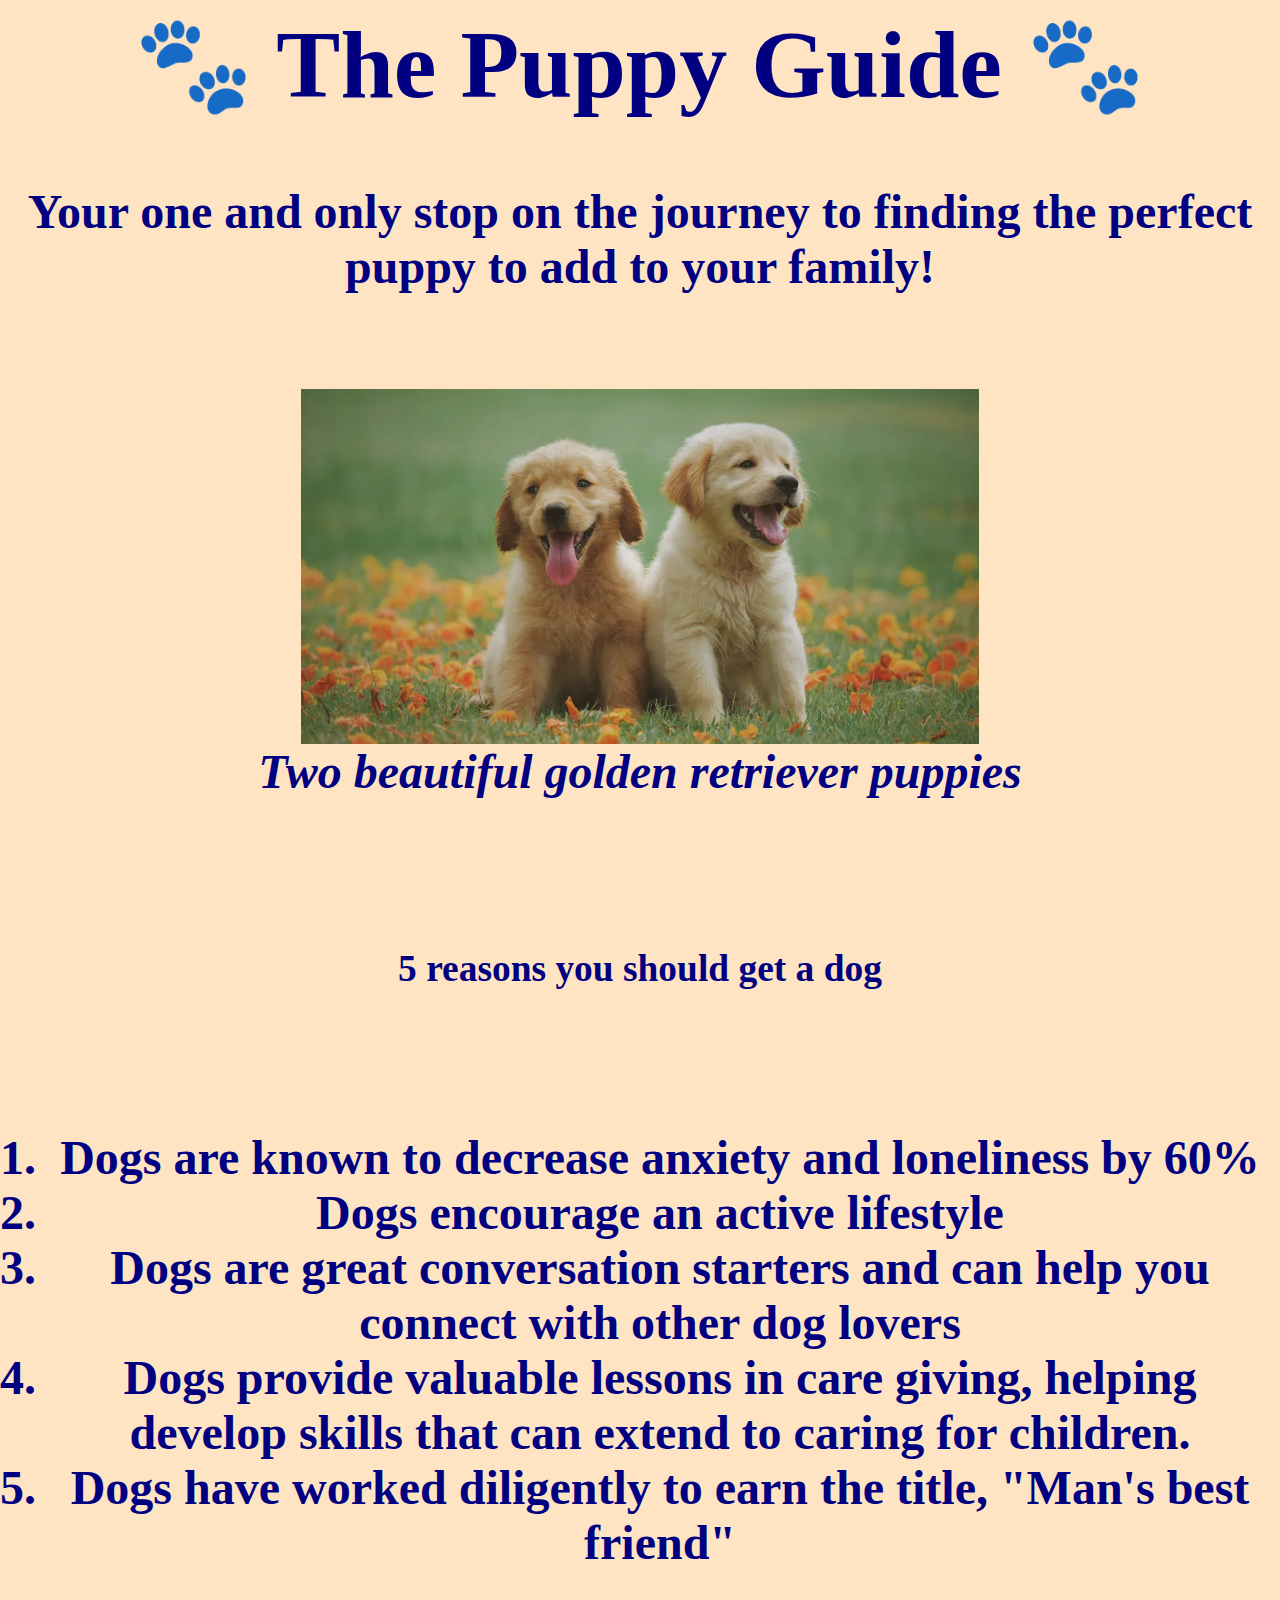
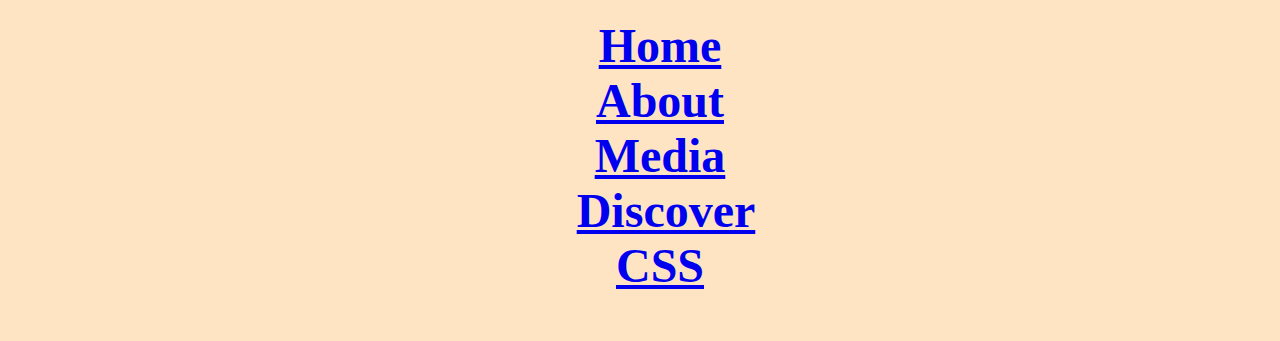
<file: index.html>
<!DOCTYPE html PUBLIC "-//W3C//DTD HTML 4.01 Transitional//EN">
<html lang="en">
  <head>
    <link rel="stylesheet" type="text/css" href="styles.css">
    <meta http-equiv="content-type" content="text/html; charset=UTF-8">
    <title>home</title>
  </head>
  <body>
    <h1>🐾 The Puppy Guide 🐾</h1>
    <h2>Your one and only stop on the journey to finding the perfect puppy
    to add to your family!<h2>
      <br>
      <img moz-do-not-send="true" src="good%20boys.webp" alt="Two golden
        retriever puppies in a field of flowers" width="678"
        height="355"><br>
    <em>Two beautiful golden retriever puppies</em><br>
    <br>
    <b><br>
    </b><font size="+3"><b><h3>5 reasons you should get a dog</h3></b></font><br>
    <ol>
      <li>Dogs are known to decrease anxiety and loneliness by 60%</li>
      <li>Dogs encourage an active lifestyle</li>
      <li>Dogs are great conversation starters and can help you connect
        with other dog lovers</li>
      <li>Dogs provide valuable lessons in care giving, helping develop
        skills that can extend to caring for children. <br>
      </li>
      <li>Dogs have worked diligently to <b>earn</b> the title, "Man's
        best friend"<br>
      </li>
    </ol>
    <nav>
      <ul>
        <a href="index.html">Home</a> <br>
        <a href="about.html">About</a><br>
        <a href="media.html">Media</a><br>
        &nbsp;<a href="Discover.html">Discover</a><br>
        <a href="styles.css">CSS</a><br>
      </ul>
    </nav>
  </body>
</html>
</file>
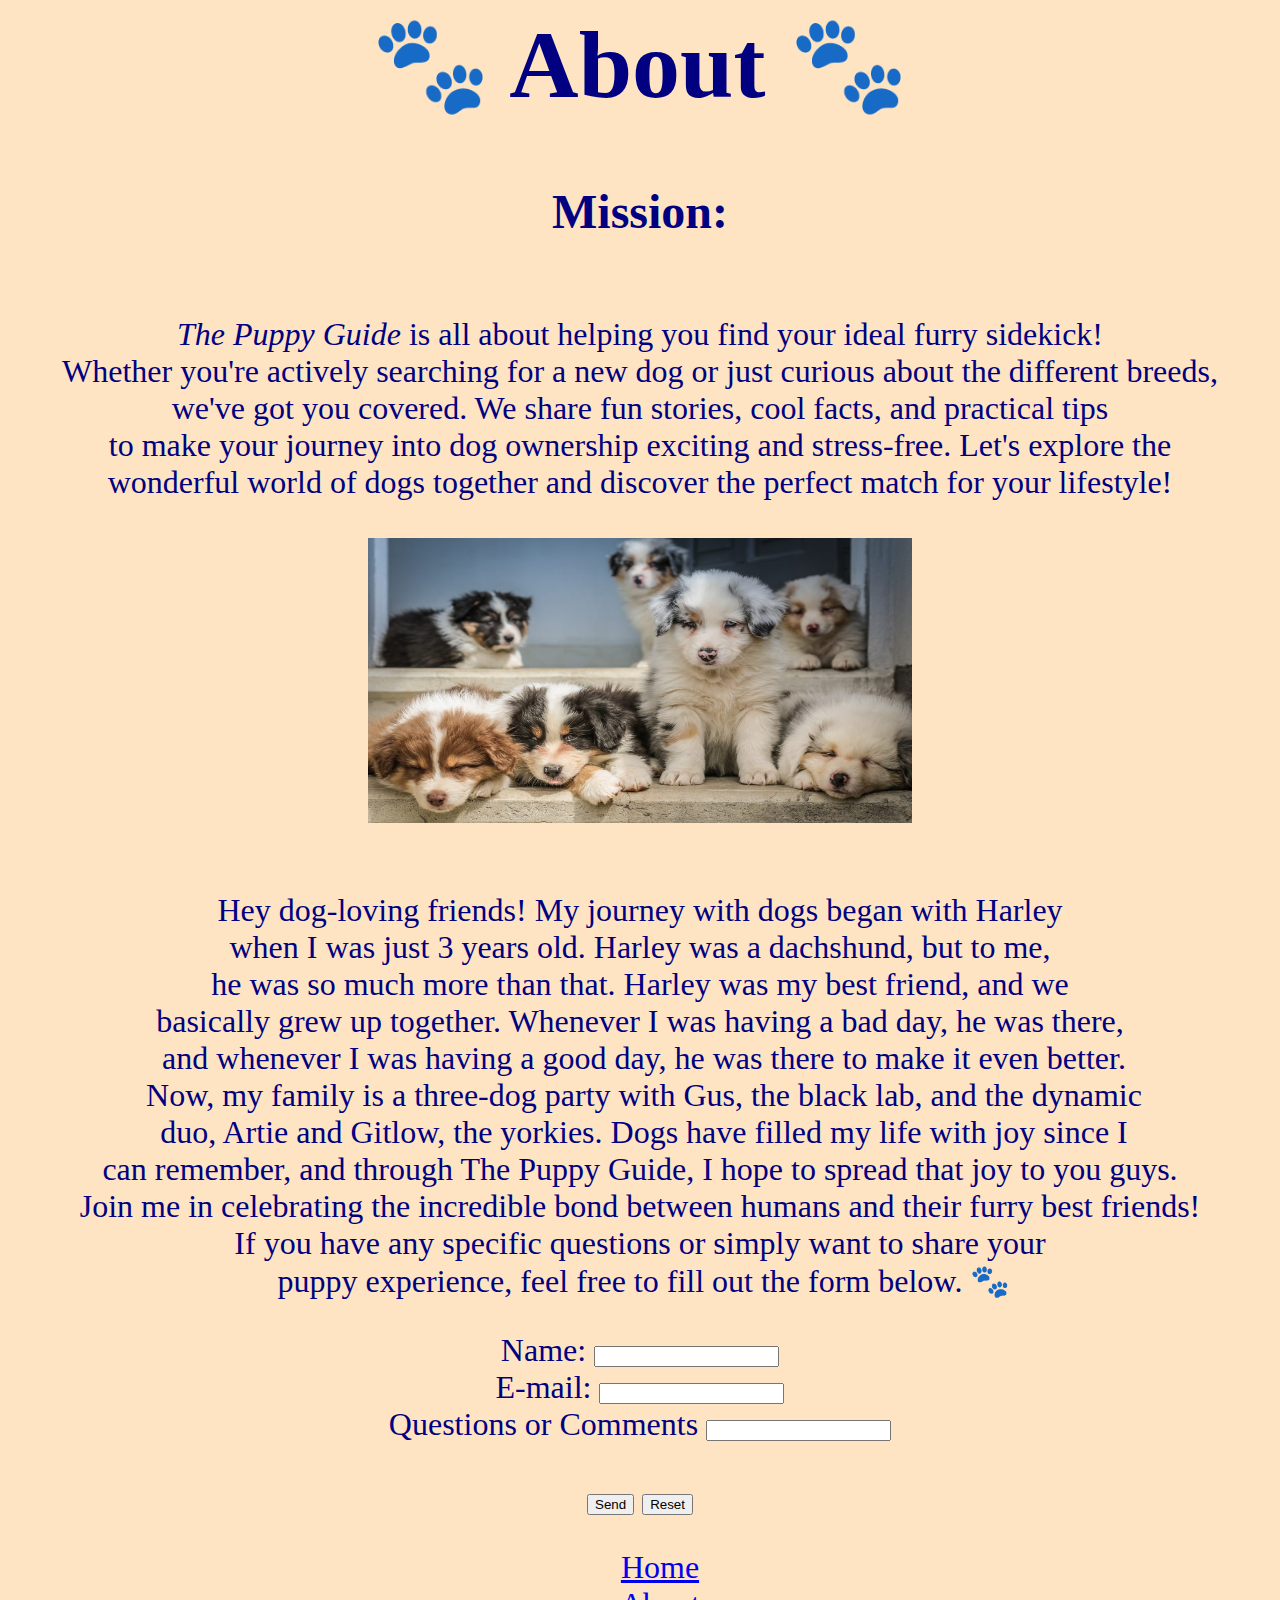
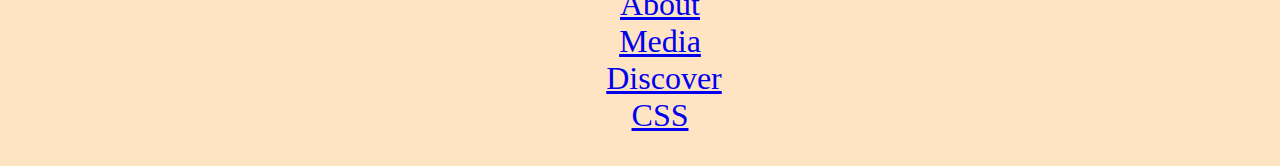
<file: about.html>
<!DOCTYPE html PUBLIC "-//W3C//DTD HTML 4.01 Transitional//EN">
<html lang="en"></html>
<html>
  <head>
    <link rel="stylesheet" type="text/css" href="styles.css">
    <meta http-equiv="content-type" content="text/html; charset=UTF-8">
    <title>about</title>
  </head>
  <body>
    <h1>🐾 About 🐾</h1>
    <p><b><h2>Mission:</h2></b><br>
      <em>The Puppy Guide</em> is all about helping you find your ideal
      furry sidekick! <br>
      Whether you're actively searching for a new dog or just curious
      about the different breeds, <br>
      we've got you covered. We share fun stories, cool facts, and
      practical tips <br>
      to make your journey into dog ownership exciting and stress-free.
      Let's explore the <br>
      wonderful world of dogs together and discover the perfect match
      for your lifestyle!<br>
      <br>
      <img src="more%20good%20boys.jpeg" alt="Seven multicolored puppies
        sitting on a step" width="544" height="285"> <br>
    </p>
    <p><br>
      Hey dog-loving friends! My journey with dogs began with Harley <br>
      when I was just 3 years old. Harley was a dachshund, but to me, <br>
      he was so much more than that. Harley was my best friend, and we <br>
      basically grew up together. Whenever I was having a bad day, he
      was there,<br>
      &nbsp;and whenever I was having a good day, he was there to make
      it even better.<br>
      &nbsp;Now, my family is a three-dog party with Gus, the black lab,
      and the dynamic<br>
      &nbsp;duo, Artie and Gitlow, the yorkies. Dogs have filled my life
      with joy since I <br>
      can remember, and through The Puppy Guide, I hope to spread that
      joy to you guys. <br>
      Join me in celebrating the incredible bond between humans and
      their furry best friends! <br>
      If you have any specific questions or simply want to share your<br>
      &nbsp;puppy experience, feel free to fill out the form below. 🐾<span style="color: rgb(209, 213, 219); font-family: Söhne, ui-sans-serif, system-ui, -apple-system, &quot;Segoe UI&quot;, Roboto, Ubuntu, Cantarell, &quot;Noto Sans&quot;, sans-serif, &quot;Helvetica Neue&quot;, Arial, &quot;Apple Color Emoji&quot;, &quot;Segoe UI Emoji&quot;, &quot;Segoe UI Symbol&quot;, &quot;Noto Color Emoji&quot;; font-size: 16px; font-style: normal; font-variant-ligatures: normal; font-variant-caps: normal; font-weight: 400; letter-spacing: normal; orphans: 2; text-align: start; text-indent: 0px; text-transform: none; widows: 2; word-spacing: 0px; -webkit-text-stroke-width: 0px; white-space: pre-wrap; background-color: rgb(52, 53, 65); text-decoration-thickness: initial; text-decoration-style: initial; text-decoration-color: initial; display: inline !important; float: none;"></span>
      <meta charset="utf-8">
    </p>
      
      
    <form action="mailto:avadurrer@gmail.com" method="post"
      enctype="text/plain">
      <label for="name">Name:</label>
      <input name="name" id="name" type="text"><br>
      <label for="mail">E-mail:</label>
      <input name="mail" id="mail" type="text"><br>
      <label for="comments">Questions or Comments</label>
      <input name="comments" id="comments" type="text"><br>
      <br>
      <input value="Send" type="submit">
      <input value="Reset" type="reset">
    </form>
      
          <nav>
      <ul>
        <a href="index.html">Home</a>
        <br>
        <a href="about.html">About</a><br>
        <a href="media.html">Media</a><br>
        &nbsp;<a href="Discover.html">Discover</a><br>
        <a href="styles.css">CSS</a><br>
      </ul>
    </nav>
      
      
  </body>
</html>
</file>
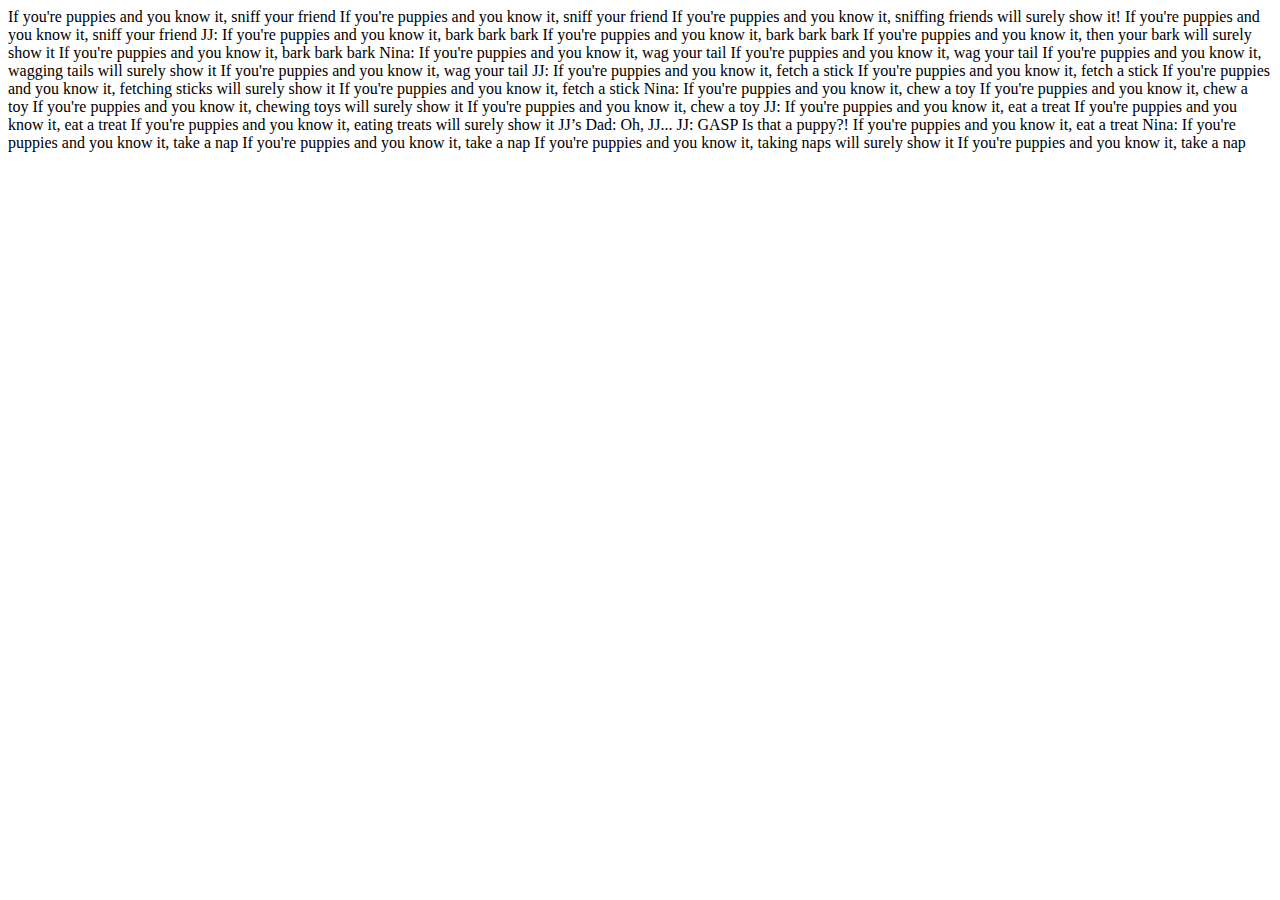
<file: Cocomelon Transcript.html>
<!DOCTYPE html PUBLIC "-//W3C//DTD HTML 4.01 Transitional//EN">
<html lang="en"></html>
<html>
  <head>
      <meta http-equiv="content-type" content="text/html; charset=UTF-8"><title>home</title>
  </head>
    <body>
  <p> If you're puppies and you know it, sniff your friend
If you're puppies and you know it, sniff your friend
If you're puppies and you know it, sniffing friends will surely show it! If you're puppies and you know it, sniff your friend
JJ:
If you're puppies and you know it, bark bark bark
If you're puppies and you know it, bark bark bark
If you're puppies and you know it, then your bark will surely show it If you're puppies and you know it, bark bark bark
Nina:
If you're puppies and you know it, wag your tail
If you're puppies and you know it, wag your tail
If you're puppies and you know it, wagging tails will surely show it If you're puppies and you know it, wag your tail
JJ:
If you're puppies and you know it, fetch a stick
If you're puppies and you know it, fetch a stick
If you're puppies and you know it, fetching sticks will surely show it If you're puppies and you know it, fetch a stick
Nina:
If you're puppies and you know it, chew a toy
If you're puppies and you know it, chew a toy
If you're puppies and you know it, chewing toys will surely show it If you're puppies and you know it, chew a toy
JJ:
If you're puppies and you know it, eat a treat
If you're puppies and you know it, eat a treat
If you're puppies and you know it, eating treats will surely show it
JJ’s Dad: Oh, JJ...
JJ: GASP Is that a puppy?!
If you're puppies and you know it, eat a treat
Nina:
If you're puppies and you know it, take a nap
If you're puppies and you know it, take a nap
If you're puppies and you know it, 
taking naps will surely show it 
If you're puppies and you know it, take a nap</p>
</body>
</file>
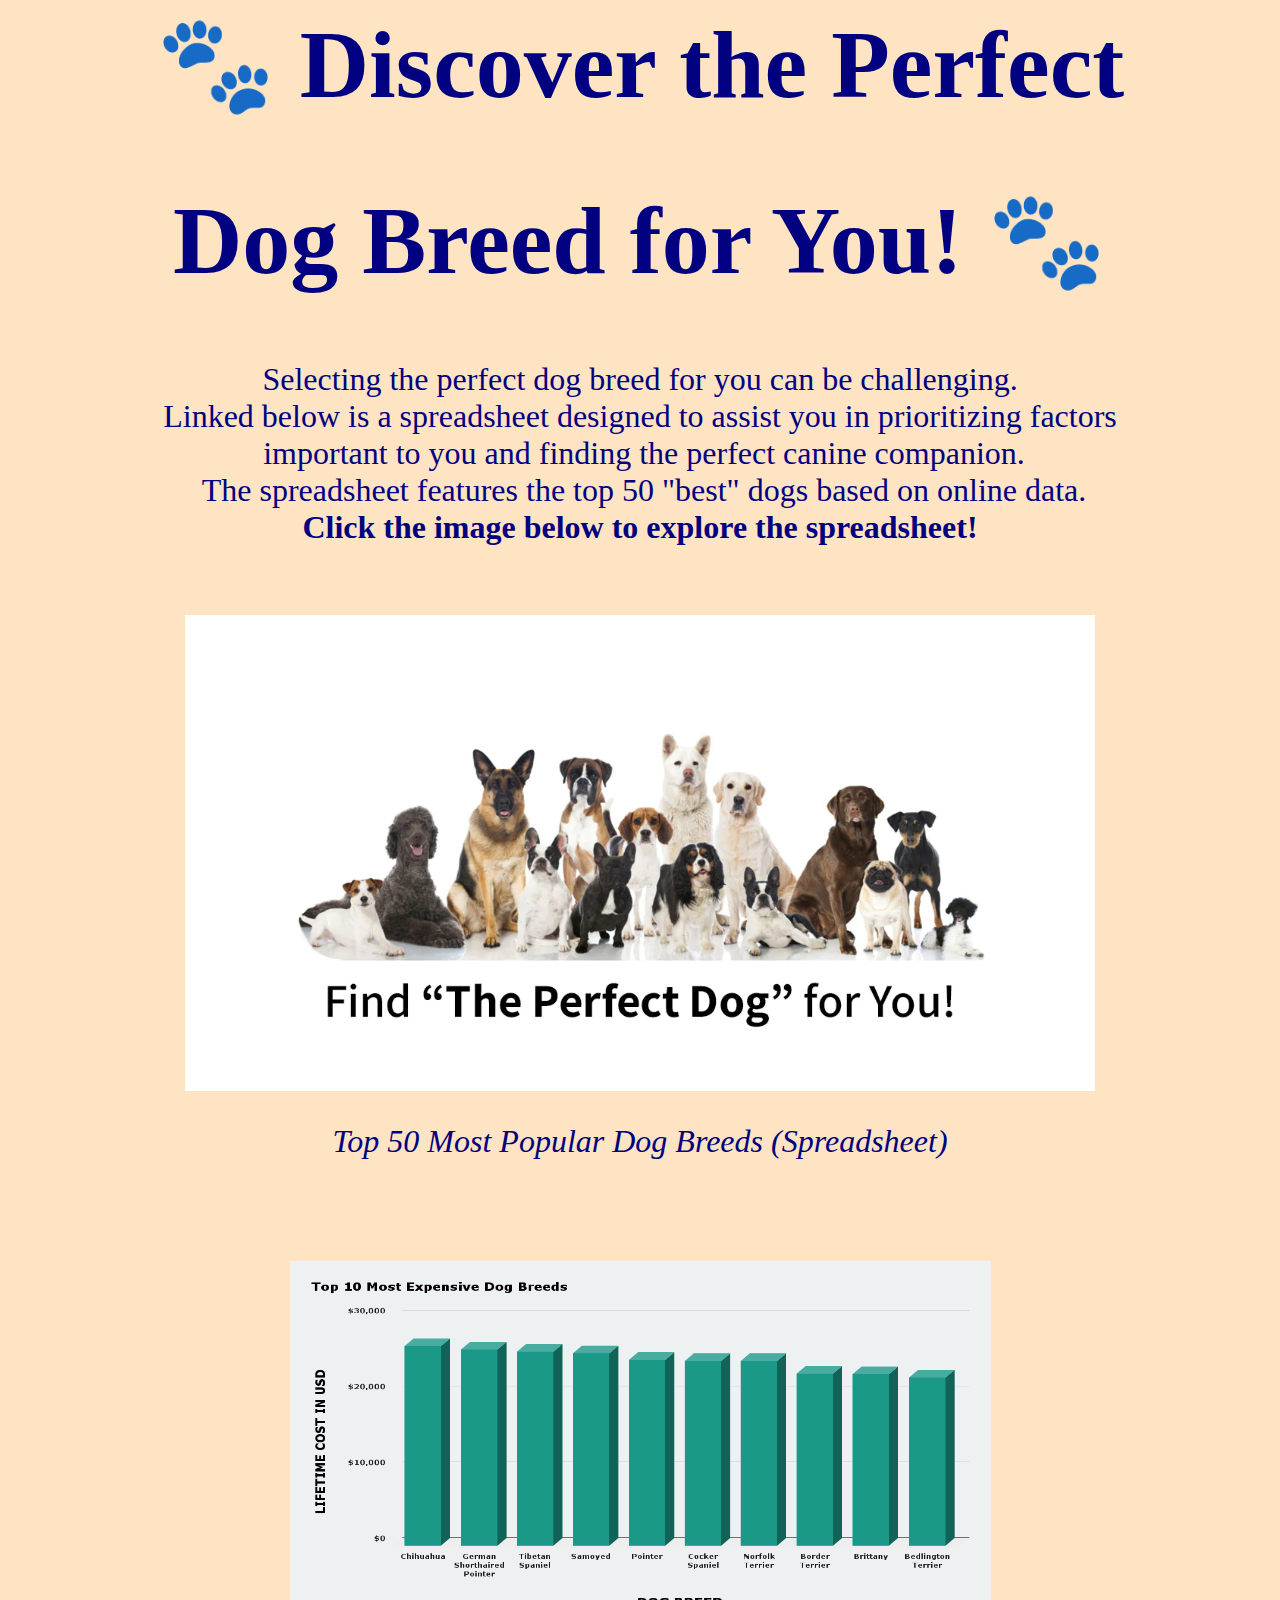
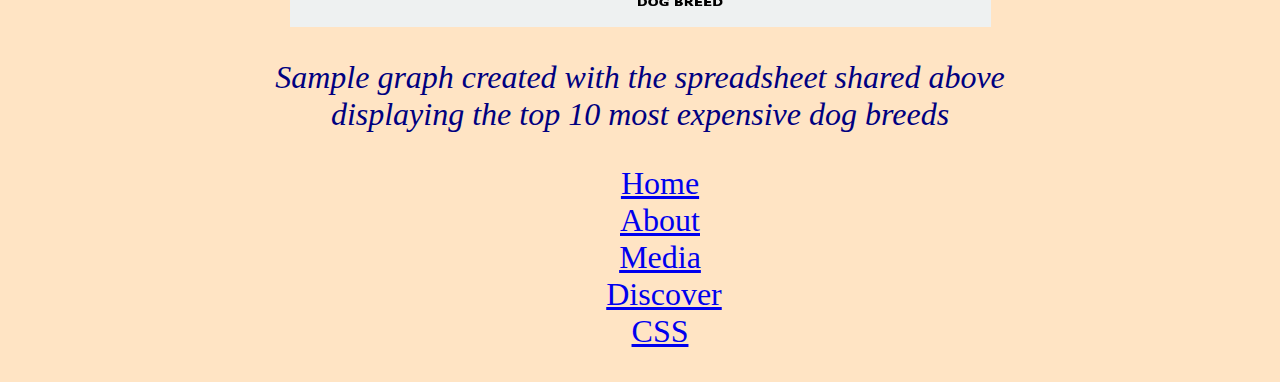
<file: Discover.html>
<!DOCTYPE html PUBLIC "-//W3C//DTD HTML 4.01 Transitional//EN">
<html lang="en">
  <head>
    <meta http-equiv="content-type" content="text/html; charset=UTF-8">
    <link rel="stylesheet" type="text/css" href="styles.css">
    <meta http-equiv="content-type" content="text/html; charset=UTF-8">
    <title>Discover the Perfect Dog Breed for You</title>
  </head>
  <body>
    <h1>🐾 Discover the Perfect <br>
    </h1>
    <h1>Dog Breed for You! 🐾</h1>
    <p>Selecting the perfect dog breed for you can be challenging. <br>
      Linked below is a spreadsheet designed to assist you in
      prioritizing factors<br>
      &nbsp;important to you and finding the perfect canine companion.<br>
      &nbsp;The spreadsheet features the top 50 "best" dogs based on
      online data.<br>
      <b>Click the image below to explore the spreadsheet!<br>
      </b></p>
    <p><b><br>
        <a
href="https://docs.google.com/spreadsheets/d/16dVa8Q2xfE4IrcQktk-iBlvGRbmhfW4oGaRATTDYI3Y/edit?usp=sharing"><img
            moz-do-not-send="true" src="Perfect%20dog.png" alt="A
            variation of dog breeds with the text 'Find &quot;The
            Perfect Dog&quot; for You!'" width="910" height="476"
            border="0"></a><br>
      </b></p>
      <p><em>Top 50 Most Popular Dog Breeds (Spreadsheet)</em><br>
    </p>
    <p><br>
    </p>
    <img moz-do-not-send="true"
      src="Top%2010%20Most%20Expensive%20Dog%20Breeds.png" alt="A bar
      chart of the top 10 most expensive dog breeds. The graph ranges
      from $0 to $30,000 on the Y-axis with the name of the dog breeds
      below. Bedington Terriers are the lowest on the list at about the
      $21,000 mark and the Chiuahua is the most expensive at about the
      $26,000 mark" width="701" height="366"> <br>
    <p><em>Sample graph created with the spreadsheet shared above </em><br>
      <em>displaying the top 10 most expensive dog breeds</em></p>
    <nav>
      <ul>
        <a href="index.html">Home</a> <br>
        <a href="about.html">About</a><br>
        <a href="media.html">Media</a><br>
        &nbsp;<a href="Discover.html">Discover</a><br>
        <a href="styles.css">CSS</a><br>
      </ul>
    </nav>
  </body>
</html>
</file>
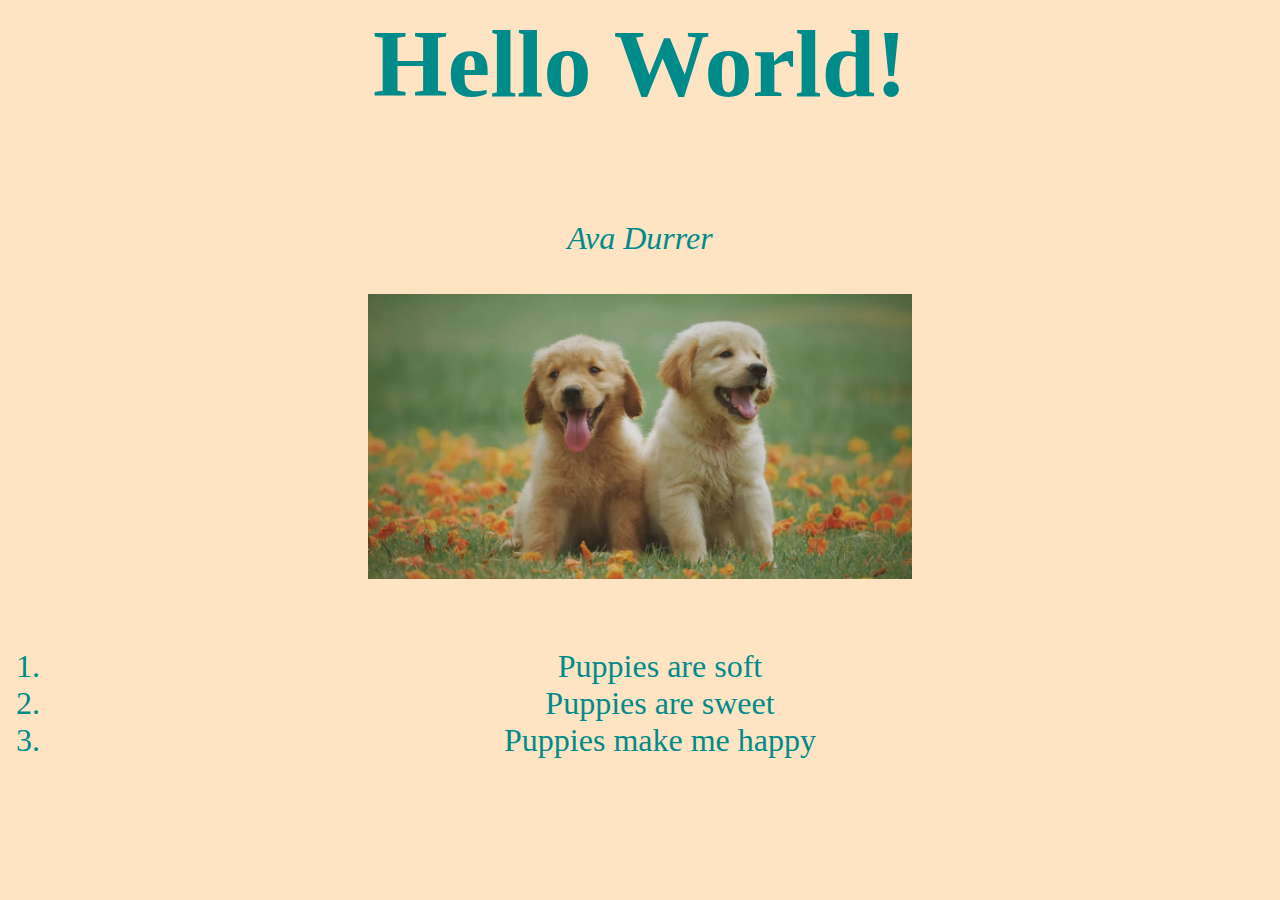
<file: home.html>
<!DOCTYPE html PUBLIC "-//W3C//DTD HTML 4.01 Transitional//EN">
<html>
  <head>
      <style>
body {
background-color: bisque;
}
body {
font-size: 2em;
color: darkcyan;
text-align: center;
}

          h1 {font-size: 3em}
</style>
    <meta http-equiv="content-type" content="text/html; charset=UTF-8">
    <title>home</title>
  </head>
  <body>
    <h1>Hello World!</h1>
    <br>
    <i>Ava Durrer<br>
      <br>
      <img moz-do-not-send="true" src="good%20boys.webp" alt="Two golden
        retriever puppies looking cute" width="544" height="285"></i><br>
    <br>
    <ol>
      <li>Puppies are soft</li>
      <li>Puppies are sweet</li>
      <li>Puppies make me happy<br>
      </li>
    </ol>
  </body>
</html>
</file>
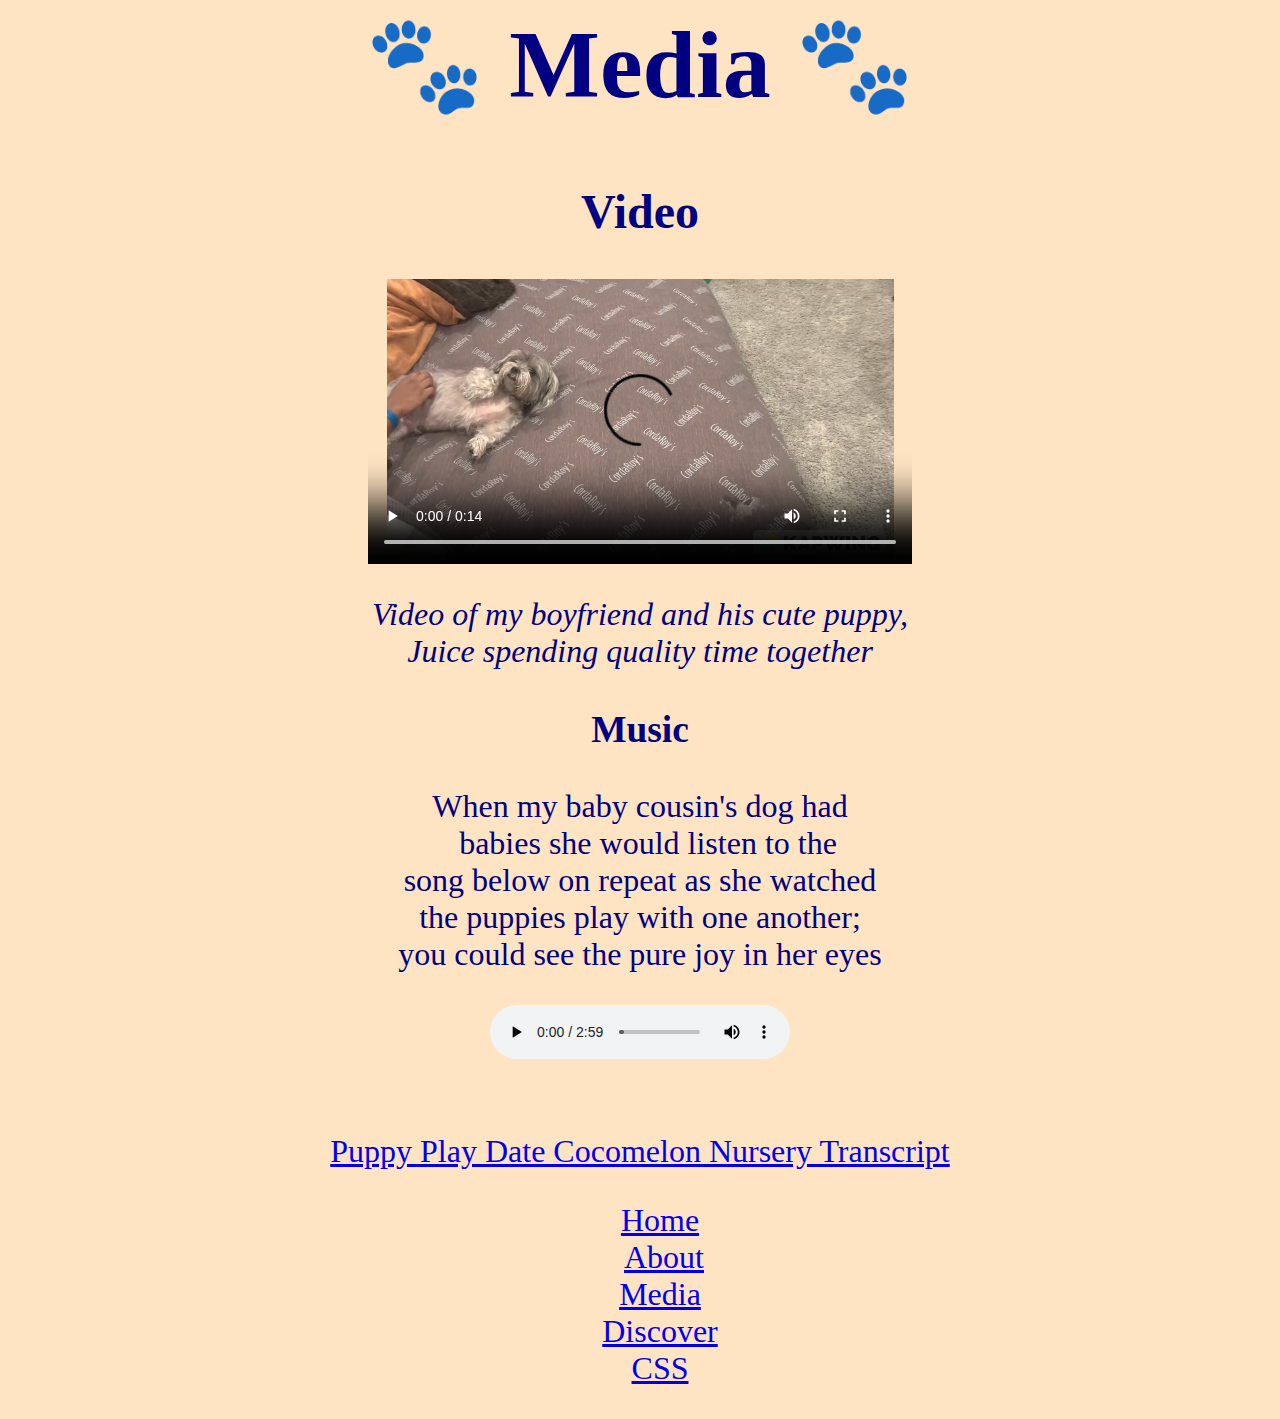
<file: media.html>
<!DOCTYPE html PUBLIC "-//W3C//DTD HTML 4.01 Transitional//EN">
<html lang="en">
  <head>
    <meta http-equiv="content-type" content="text/html; charset=UTF-8">
    <link rel="stylesheet" type="text/css" href="styles.css">
    <title>media</title>
</head>
  <body>
    <h1>🐾 Media 🐾</h1>
      <h2> Video </h2>
    <video controls="controls" width="544" height="285"> <source
        src="Juice.mp4" type="video/mp4"> </video>
    <p><em>Video of my boyfriend and his cute puppy, </em><br>
      <em>Juice spending quality time together </em><br>
    </p>
    <h3>Music </h3>
    <p>When my baby cousin's dog had <br>
      &nbsp; babies she would listen to the <br>
      song below on repeat as she watched <br>
      the puppies play with one another;<br>
      you could see the pure joy in her eyes <br>
    </p>
    <audio controls="controls"> <source
src="Puppy%20Play%20Date%20_%20CoComelon%20Nursery%20Rhymes%20&amp;%20Kids%20Songs.mp3"
        type="audio/mp3"> </audio> <br>
    <br>
    &nbsp; <br>
    <a href="Cocomelon%20Transcript.html" moz-do-not-send="true">Puppy
      Play Date Cocomelon Nursery Transcript</a>
    <nav>
      <ul>
        <a href="index.html">Home</a><br>
        &nbsp;<a href="about.html">About</a><br>
        <a href="media.html">Media</a> <br>
        <a href="Discover.html">Discover</a><br>
        <a href="styles.css">CSS</a><br>
      </ul>
    </nav>
  </body>
</html>
</file>
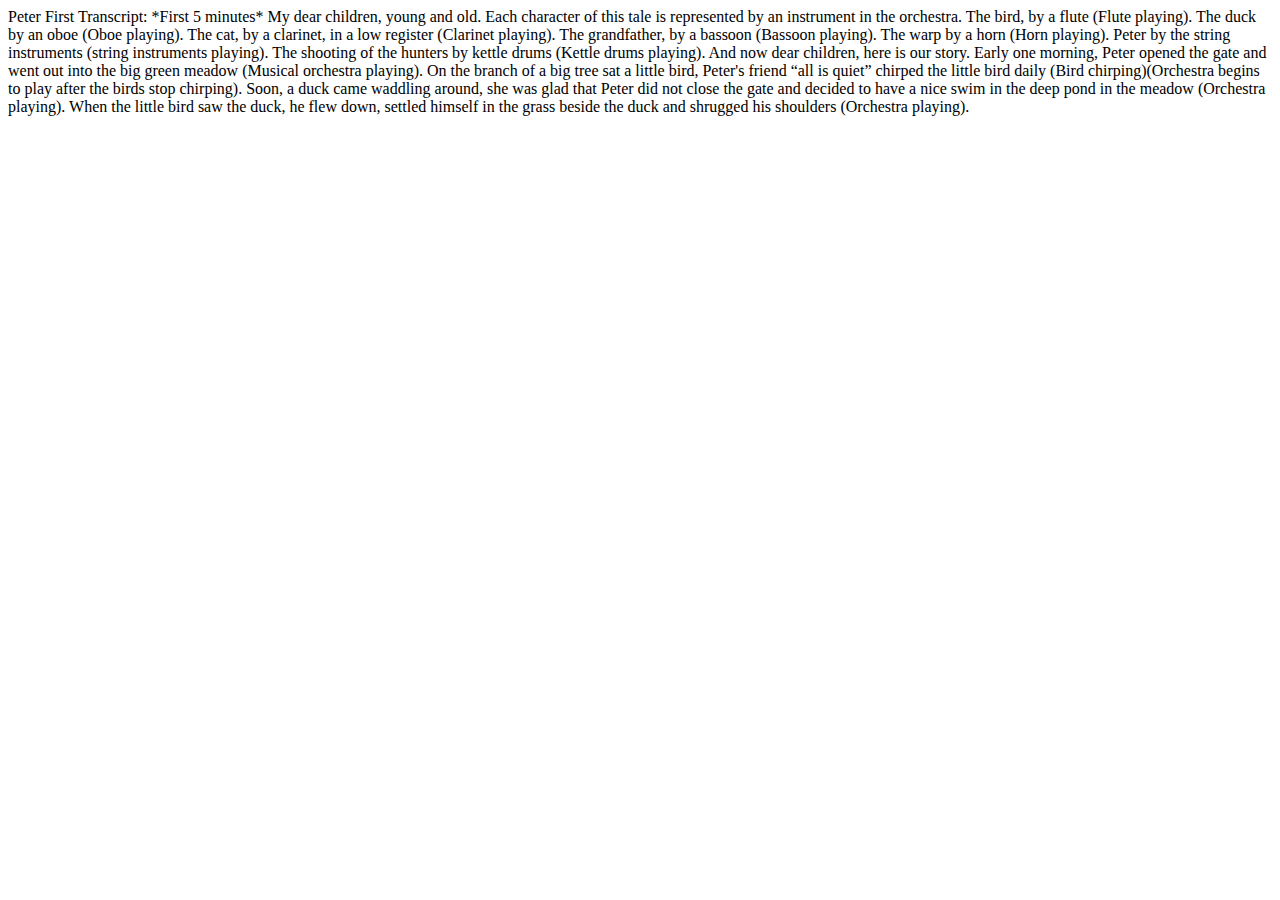
<file: Peter First Transcript.html>
<!DOCTYPE html PUBLIC "-//W3C//DTD HTML 4.01 Transitional//EN">
<html>
  <head>
      <meta http-equiv="content-type" content="text/html; charset=UTF-8"><title>home</title>
  </head>
    <body>
  <p>Peter First Transcript: *First 5 minutes*
My dear children, young and old. 
      Each character of this tale is represented by an instrument in the orchestra. 
      The bird, by a flute (Flute playing).
      The duck by an oboe (Oboe playing). 
      The cat, by a clarinet, in a low register (Clarinet playing). 
      The grandfather, by a bassoon (Bassoon playing).
      The warp by a horn (Horn playing).
      Peter by the string instruments (string instruments playing).
      The shooting of the hunters by kettle drums (Kettle drums playing).
      And now dear children, here is our story. 
      Early one morning, Peter opened the gate and went out into the big green meadow (Musical orchestra playing).
      On the branch of a big tree sat a little bird, Peter's friend “all is quiet” chirped the little bird daily (Bird chirping)(Orchestra begins to play after the birds stop chirping). 
      Soon, a duck came waddling around, she was glad that Peter did not close the gate and decided to have a nice swim in the deep pond in the meadow (Orchestra playing).
      When the little bird saw the duck, he flew down, settled himself in the grass beside the duck and shrugged his shoulders (Orchestra playing).</p>
</body>
</file>
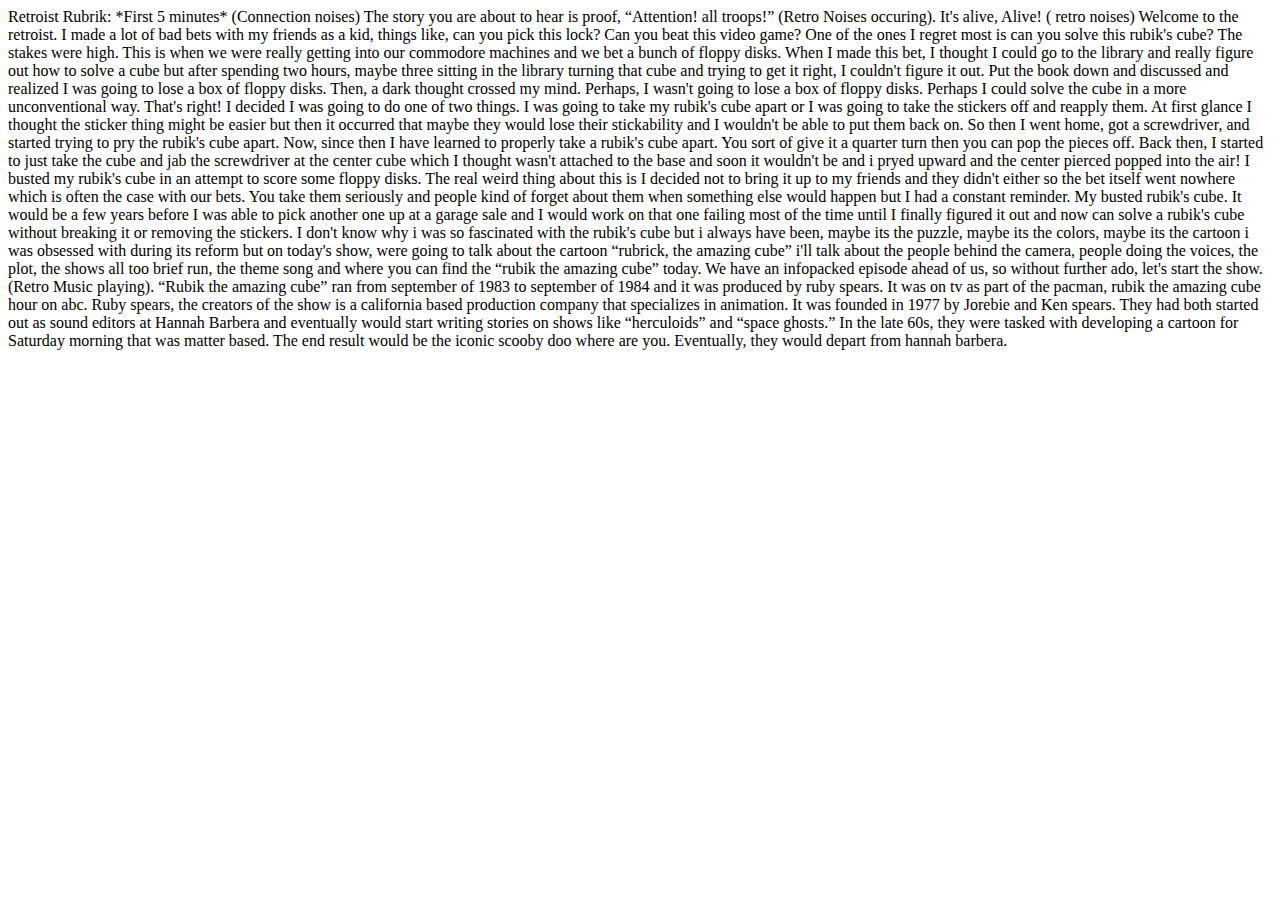
<file: Retroist.html>
<!DOCTYPE html PUBLIC "-//W3C//DTD HTML 4.01 Transitional//EN">
<html>
  <head>
      <meta http-equiv="content-type" content="text/html; charset=UTF-8"><title>home</title>
  </head>
    <body>
  <p>Retroist Rubrik: *First 5 minutes*
(Connection noises) The story you are about to hear is proof, “Attention! all troops!” (Retro Noises occuring). It's alive, Alive! ( retro noises) Welcome to the retroist. I made a lot of bad bets with my friends as a kid, things like, can you pick this lock? Can you beat this video game? One of the ones I regret most is can you solve this rubik's cube? The stakes were high. This is when we were really getting into our commodore machines and we bet a bunch of floppy disks. When I made this bet, I thought I could go to the library and really figure out how to solve a cube but after spending two hours, maybe three sitting in the library turning that cube and trying to get it right, I couldn't figure it out. Put the book down and discussed and realized I was going to lose a box of floppy disks. Then, a dark thought crossed my mind. Perhaps, I wasn't going to lose a box of floppy disks. Perhaps I could solve the cube in a more unconventional way. That's right! I decided  I was going to do one of two things. I was going to take my rubik's cube apart or I was going to take the stickers off and reapply them. At first glance I thought the sticker thing might be easier but then it occurred that maybe they would lose their stickability and I wouldn't be able to put them back on. So then I went home, got a screwdriver, and started trying to pry the rubik's cube apart. Now, since then I have learned to properly take a rubik's cube apart. You sort of give it a quarter turn then you can pop the pieces off. Back then, I started to just take the cube and jab the screwdriver at the center cube which I thought wasn't attached to the base and soon it wouldn't be and i pryed upward and the center pierced popped into the air! I busted my rubik's cube in an attempt to score some floppy disks. The real weird thing about this is I decided not to bring it up to my friends and they didn't either so the bet itself went nowhere which is often the case with our bets. You take them seriously and people kind of forget about them when something else would happen but I had a constant reminder. My busted rubik's cube. It would be a few years before I was able to pick another one up at a garage sale and I would work on that one failing most of the time until I finally figured it out and now can solve a rubik's cube without breaking it or removing the stickers. I don't know why i was so fascinated with the rubik's cube but i always have been, maybe its the puzzle, maybe its the colors, maybe its the cartoon i was obsessed with during its reform but on today's show, were going to talk about the cartoon “rubrick, the amazing cube” i'll talk about the people behind the camera, people doing the voices, the plot, the shows all too brief run, the theme song and where you can find the “rubik the amazing cube” today. We have an infopacked episode ahead of us, so without further ado, let's start the show. (Retro Music playing). “Rubik the amazing cube” ran from september of 1983 to september of 1984 and it was produced by ruby spears. It was on tv as part of the pacman, rubik the amazing cube hour on abc. Ruby spears, the creators of the show is a california based production company that specializes in animation. It was founded in 1977 by Jorebie and Ken spears. They had both started out as sound editors at Hannah Barbera and eventually would start writing stories on shows like “herculoids” and “space ghosts.” In the late 60s, they were tasked with developing a cartoon for Saturday morning that was  matter based. The end result would be the iconic scooby doo where are you. Eventually, they would depart from hannah barbera. 
</p>
        </body>
</file>
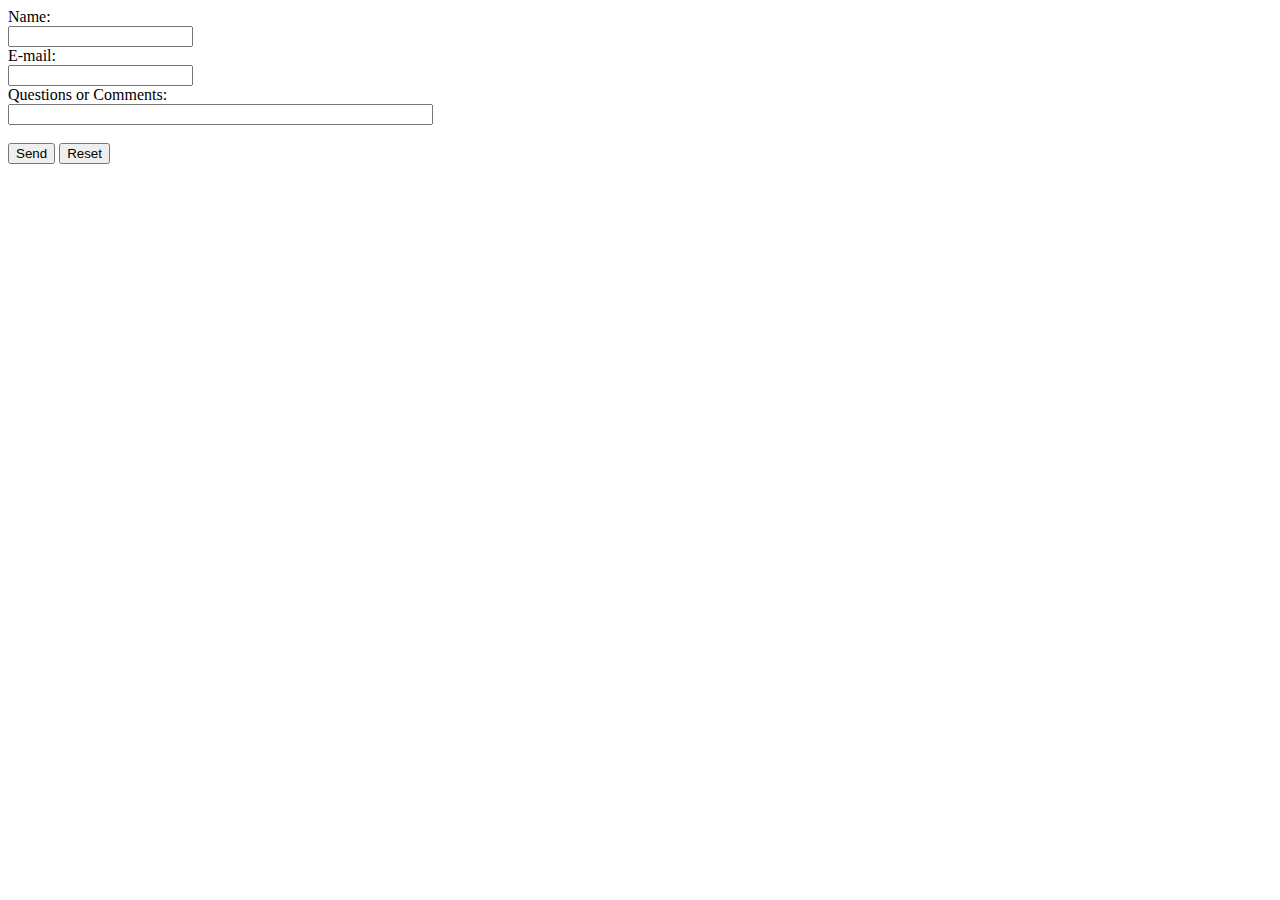
<file: Test page.html>
<!DOCTYPE html>
<html lang="en">
<head>
    <meta charset="UTF-8">
    <meta name="viewport" content="width=device-width, initial-scale=1.0">
<body>
    
    <form action="mailto:avadurrer@gmail.com" method="post" enctype="text/plain">
  Name:<br>
  <input name="Name" type="text"><br>
  E-mail:<br>
  <input name="E-mail" type="text"><br>
  Questions or Comments:<br>
  <input name="Questions or Comments" size="50" type="text"><br>
  <br>
  <input value="Send" type="submit">
  <input value="Reset" type="reset">
</form>
    
</body>
</html>
</file>
<file: styles.css>
body {
    background-color: bisque;
    font-size: 2em;
    color: navy;
    text-align: center;
}
nav { }
h1 {font-size: 3em;
} 
h2 { }
ul { }
</file>
